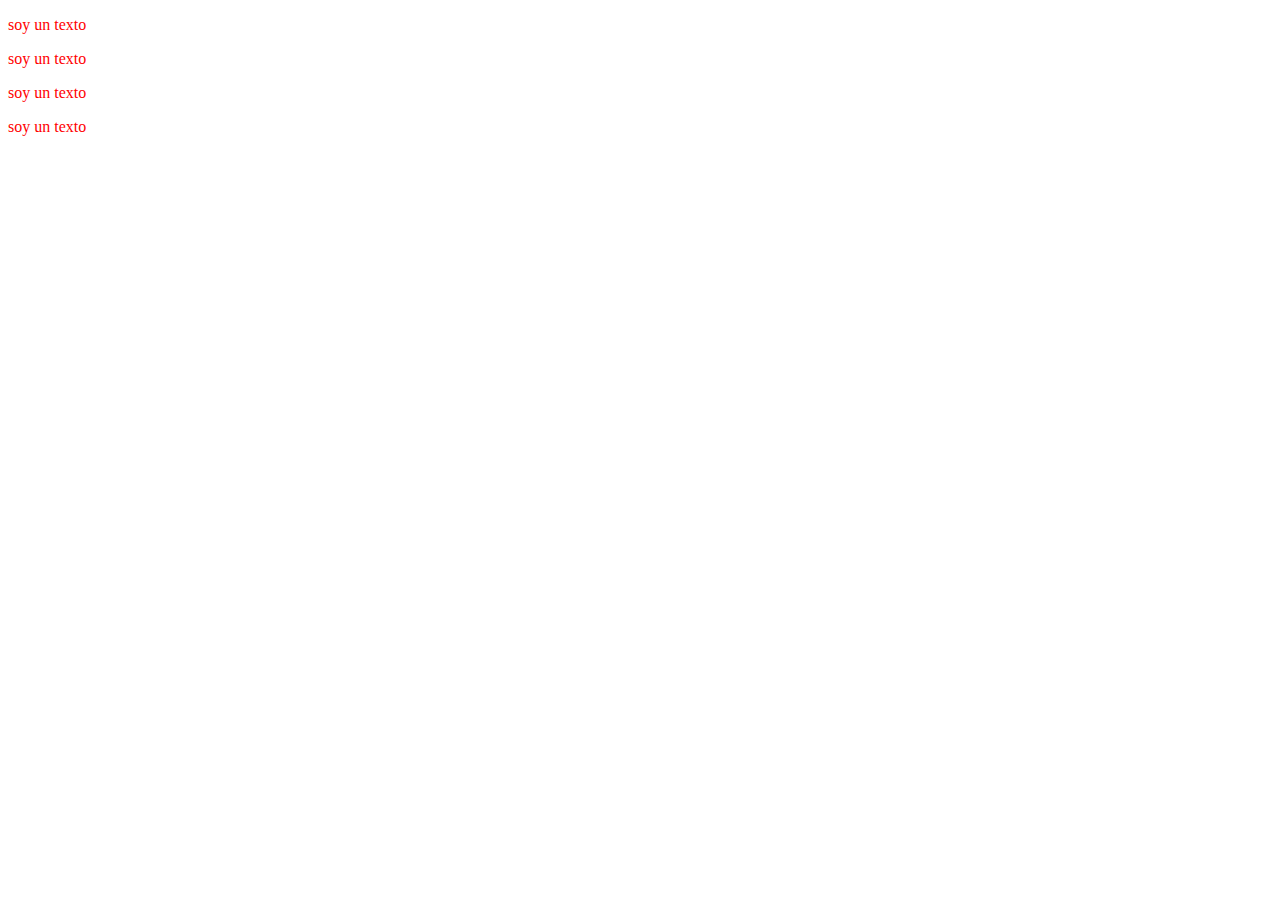
<file: css/claseCombinadores/index.html>
<!DOCTYPE html>
<html lang="en">
  <head>
    <meta charset="UTF-8" />
    <meta name="viewport" content="width=device-width, initial-scale=1.0" />
    <title>Document</title>
    <link rel="stylesheet" href="./style.css" />
  </head>
  <body>
    <div>
      <article>
        <p>soy un texto</p>
      </article>
      <article>
        <p>soy un texto</p>
      </article>
      <section>
        <div>
          <p>soy un texto</p>
        </div>
      </section>
      <p>soy un texto</p>
    </div>
  </body>
</html>
</file>
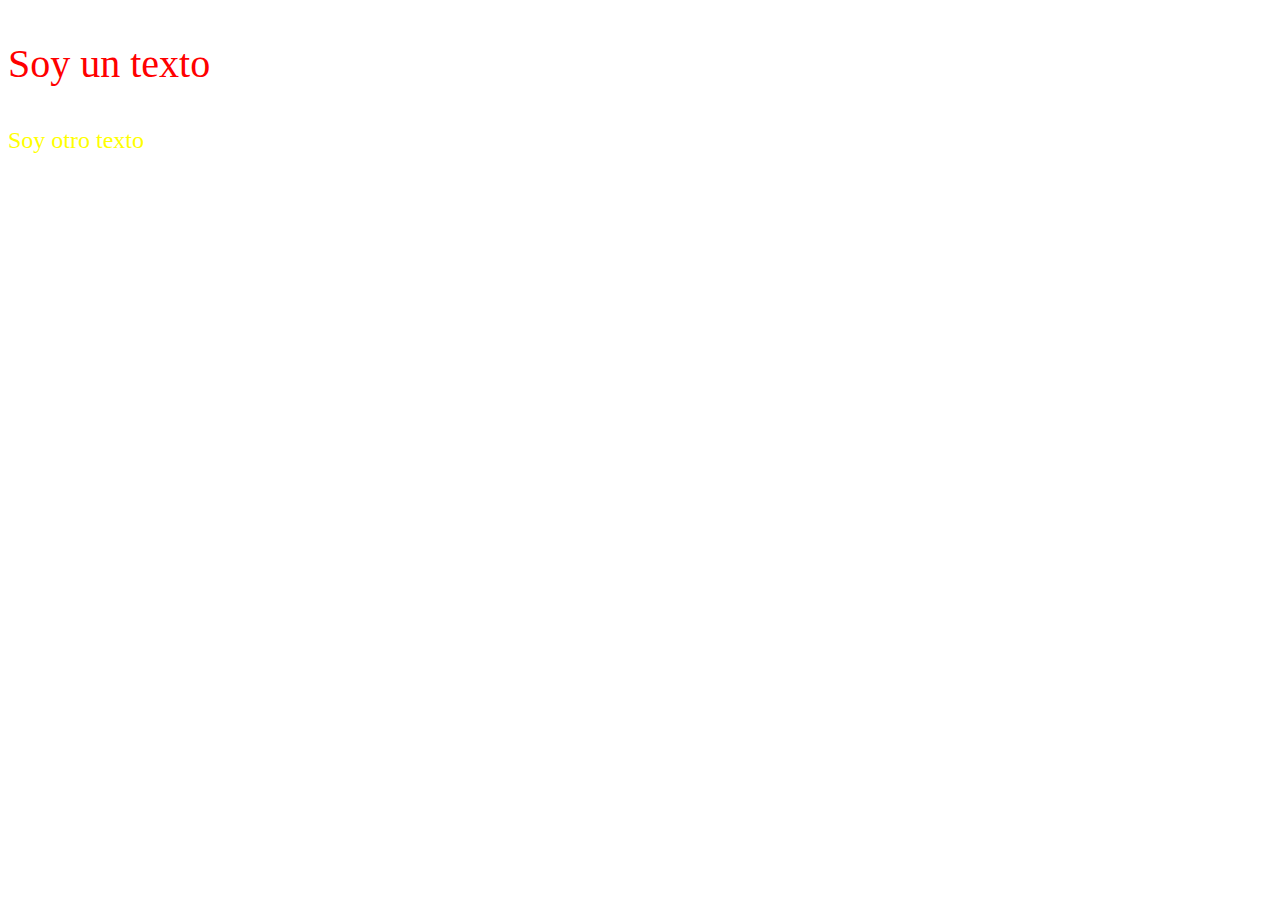
<file: css/claseCss/index.html>
<!DOCTYPE html>
<html lang="en">
  <head>
    <meta charset="UTF-8" />
    <meta name="viewport" content="width=device-width, initial-scale=1.0" />
    <title>Clase CSS</title>
    <link rel="stylesheet" href="./style.css" />
  </head>
  <body>
    <main>
      <p class="parrafo">Soy un texto</p>
      <p id="texto">Soy otro texto</p>
    </main>
  </body>
</html>
</file>
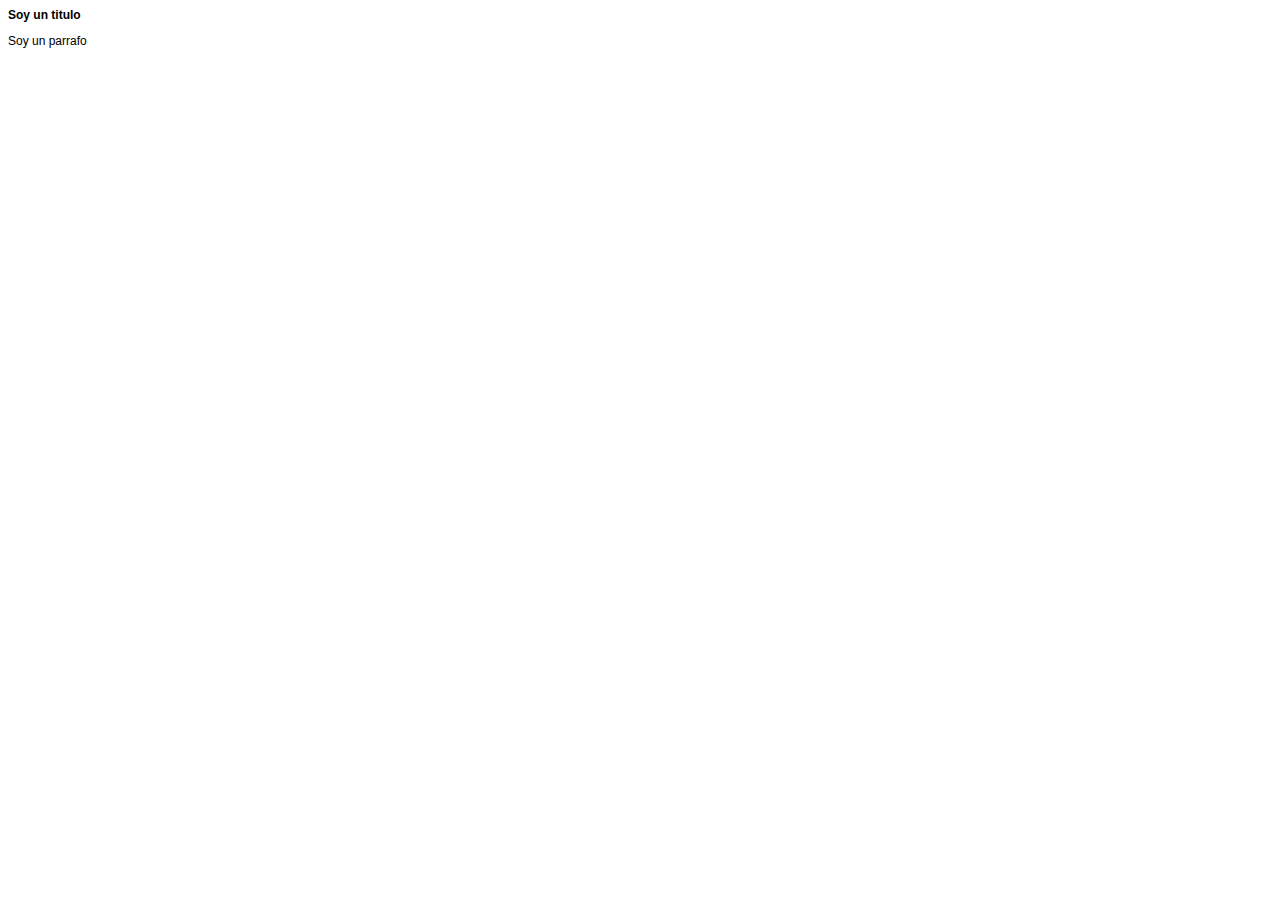
<file: css/claseHerencia/index.html>
<!DOCTYPE html>
<html lang="en">
  <head>
    <meta charset="UTF-8" />
    <meta name="viewport" content="width=device-width, initial-scale=1.0" />
    <title>Herencia</title>
    <link rel="stylesheet" href="./style.css" />
  </head>
  <body>
    <main>
      <h1>Soy un titulo</h1>
      <p>Soy un parrafo</p>
    </main>
  </body>
</html>
</file>
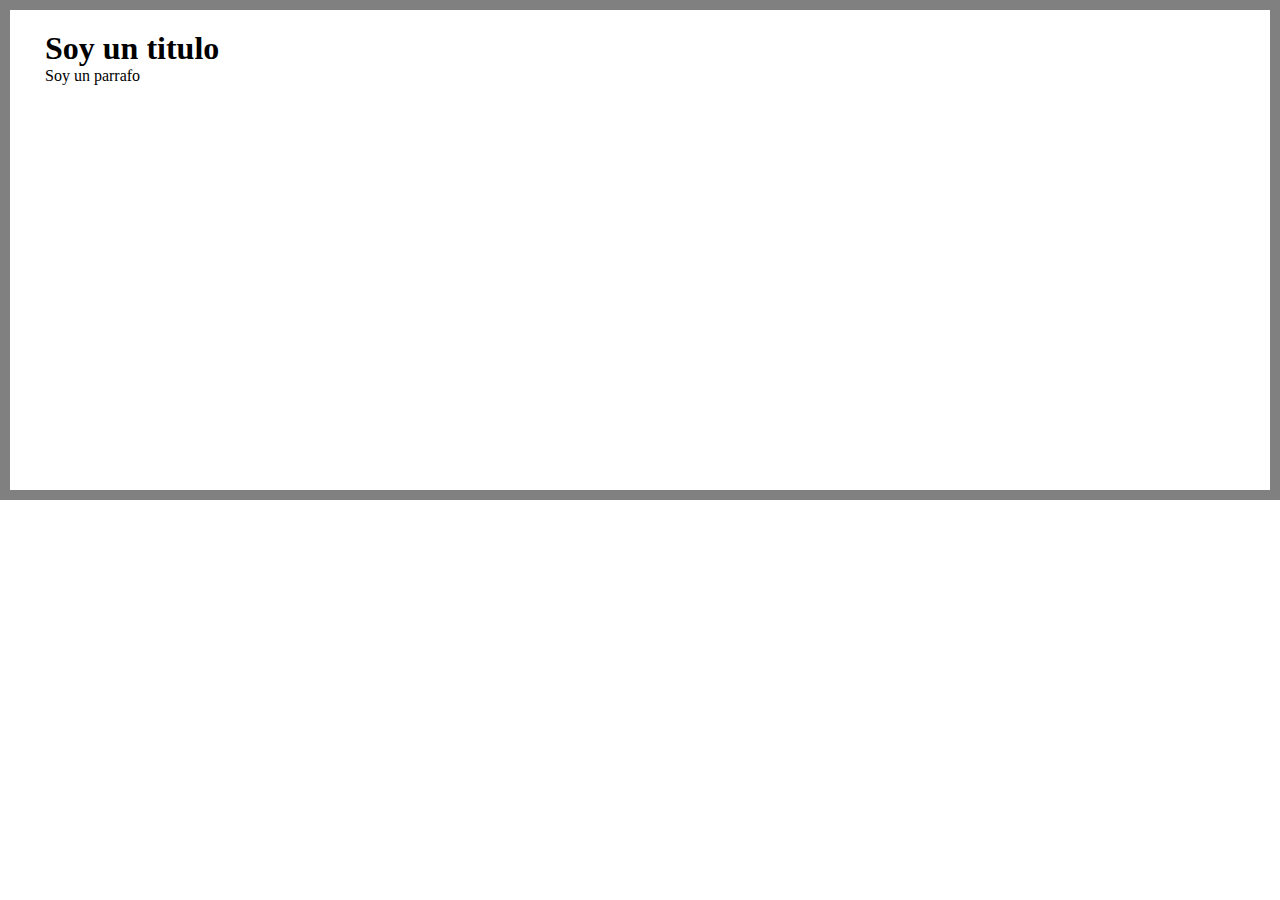
<file: css/claseModeloCaja/index.html>
<!DOCTYPE html>
<html lang="en">
  <head>
    <meta charset="UTF-8" />
    <meta
      name="viewport"
      content="width=
  , initial-scale=1.0"
    />
    <title>Modelo de caja</title>
    <link rel="stylesheet" href="./style.css" />
  </head>
  <body>
    <main>
      <section>
        <h1>Soy un titulo</h1>
        <div>
          <p>Soy un parrafo</p>
        </div>
      </section>
    </main>
  </body>
</html>
</file>
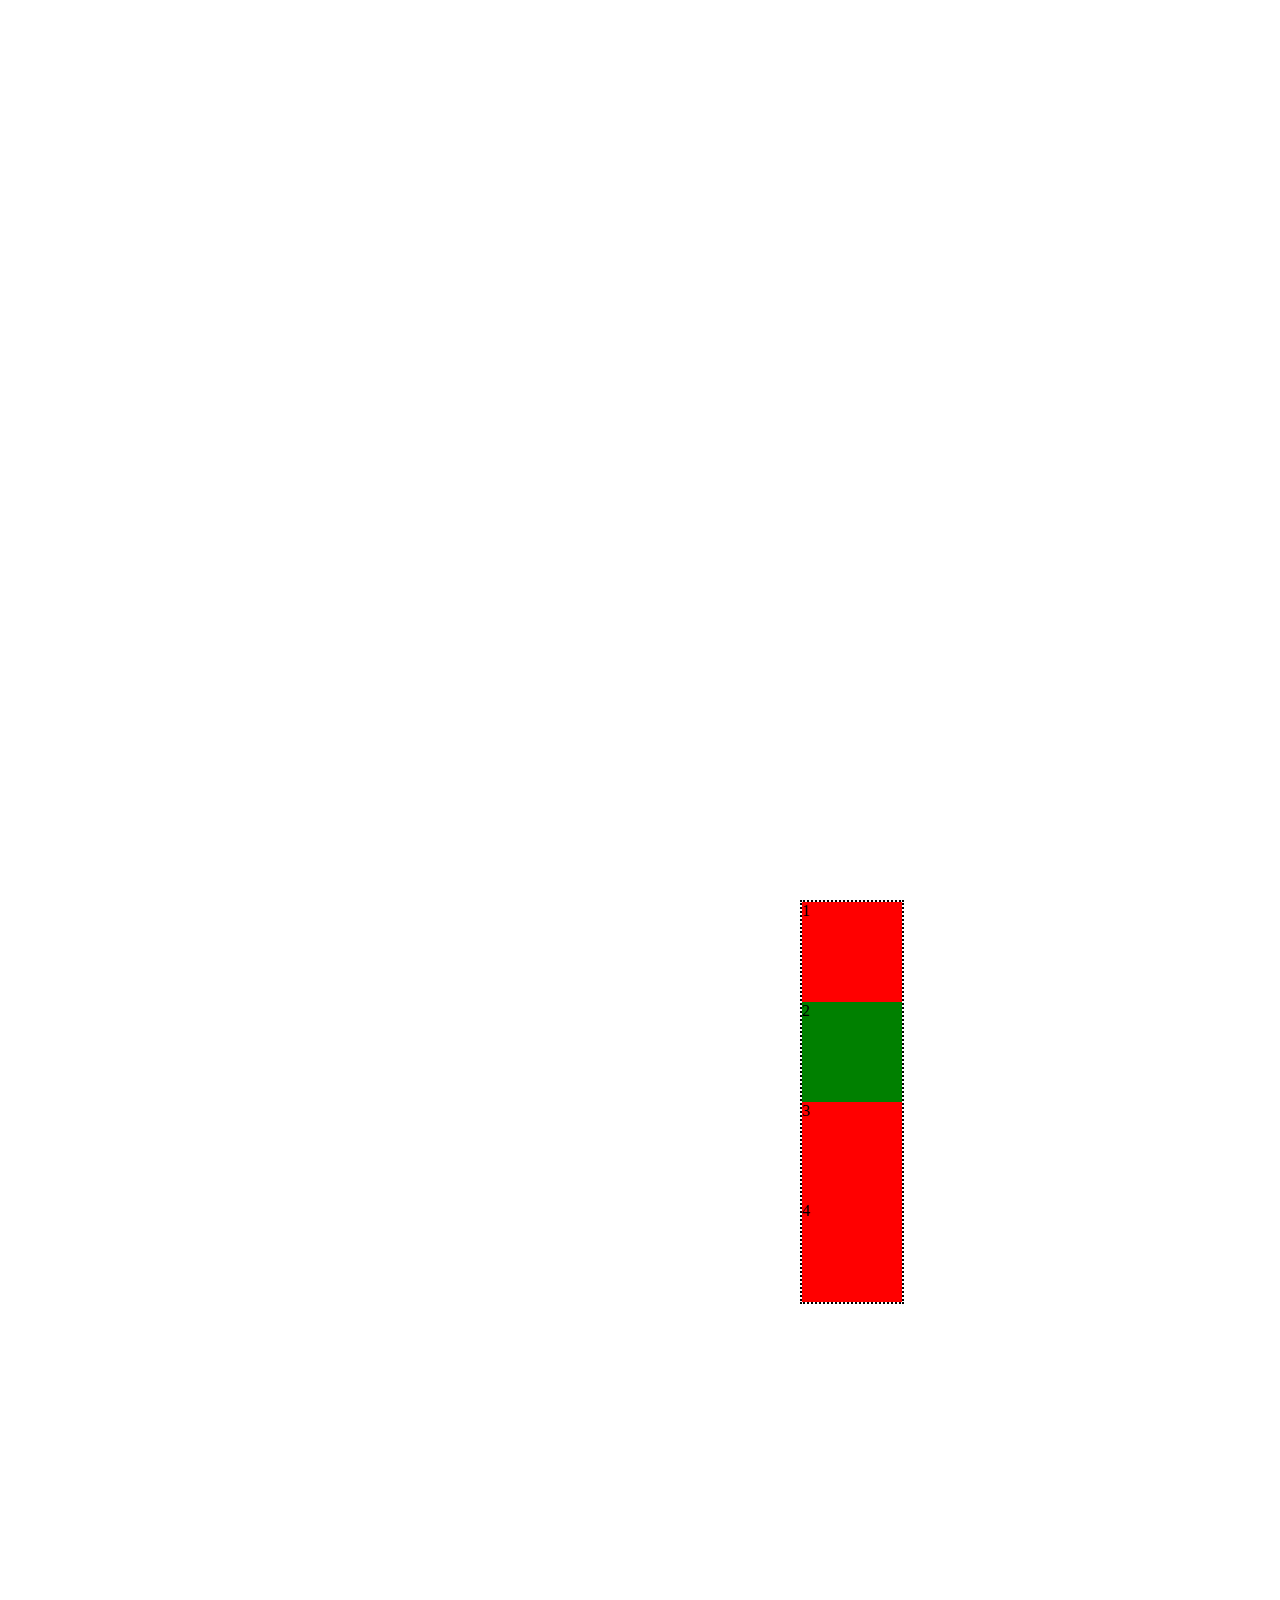
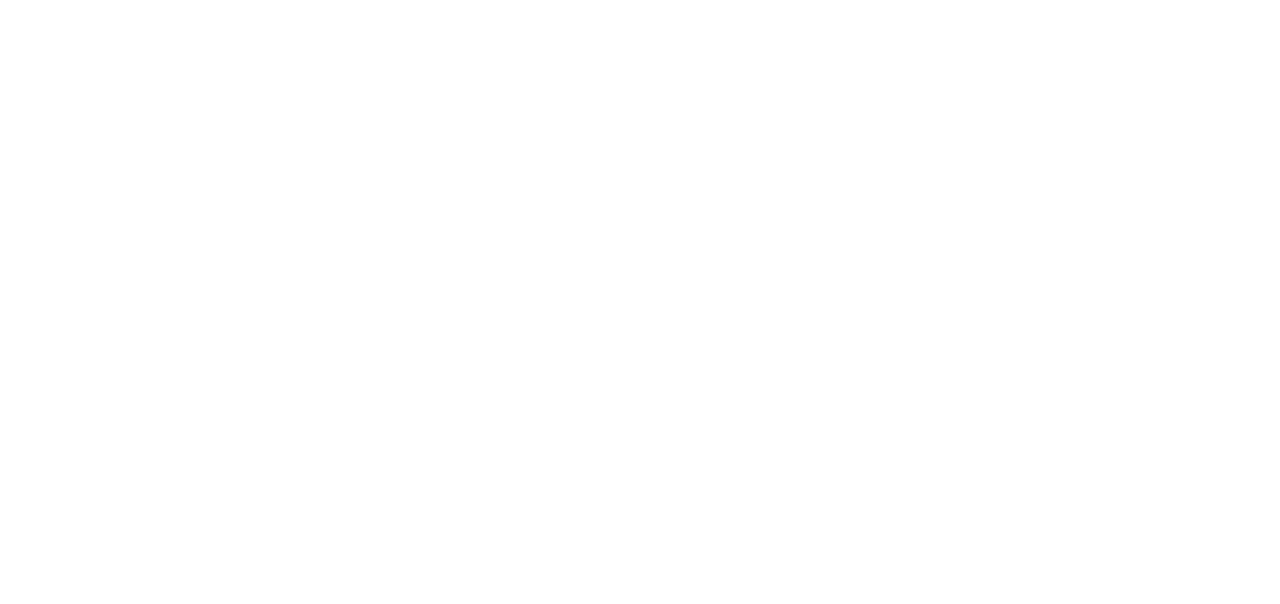
<file: css/clasePosition/index.html>
<!DOCTYPE html>
<html lang="en">
  <head>
    <meta charset="UTF-8" />
    <meta name="viewport" content="width=device-width, initial-scale=1.0" />
    <title>Document</title>
    <link rel="stylesheet" href="./style.css" />
  </head>
  <body>
    <div class="parent">
      <div class="box" id="one">1</div>
      <div class="box" id="two">2</div>
      <div class="box" id="three">3</div>
      <div class="box" id="four">4</div>
    </div>
  </body>
</html>
</file>
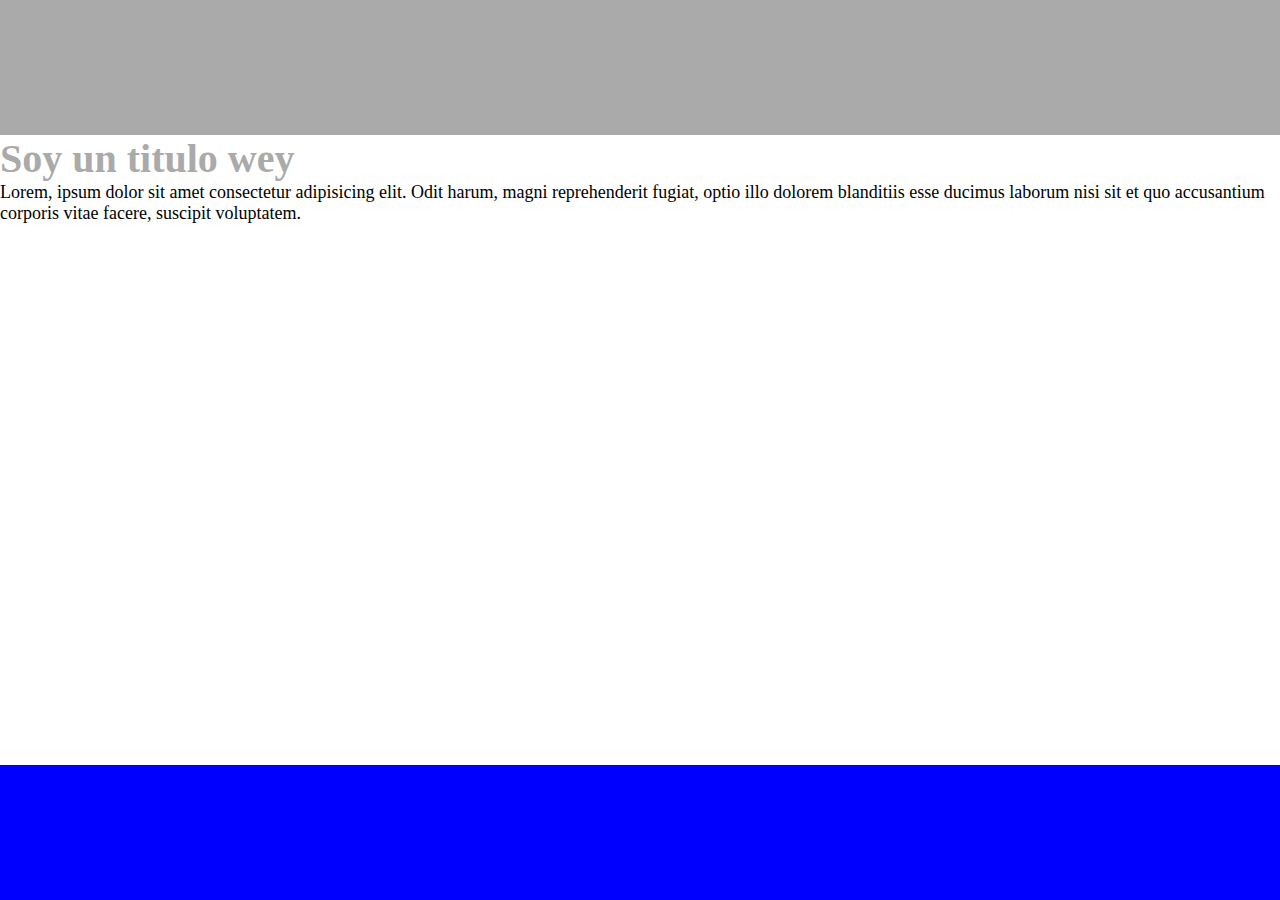
<file: css/claseVariables/index.html>
<!DOCTYPE html>
<html lang="en">
  <head>
    <meta charset="UTF-8" />
    <meta http-equiv="X-UA-Compatible" content="IE=edge" />
    <meta name="viewport" content="width=device-width, initial-scale=1.0" />
    <title>Variables</title>
    <link rel="stylesheet" href="./style.css">
  </head>
  <body>
    <header></header>
    <main>
      <h1>Soy un titulo wey</h1>
      <section>
        <p>
          Lorem, ipsum dolor sit amet consectetur adipisicing elit. Odit
          harum, magni reprehenderit fugiat, optio illo dolorem blanditiis
          esse ducimus laborum nisi sit et quo accusantium corporis vitae
          facere, suscipit voluptatem.
        </p>
      </section>
    </main>
    <footer></footer>
  </body>
</html>
</file>
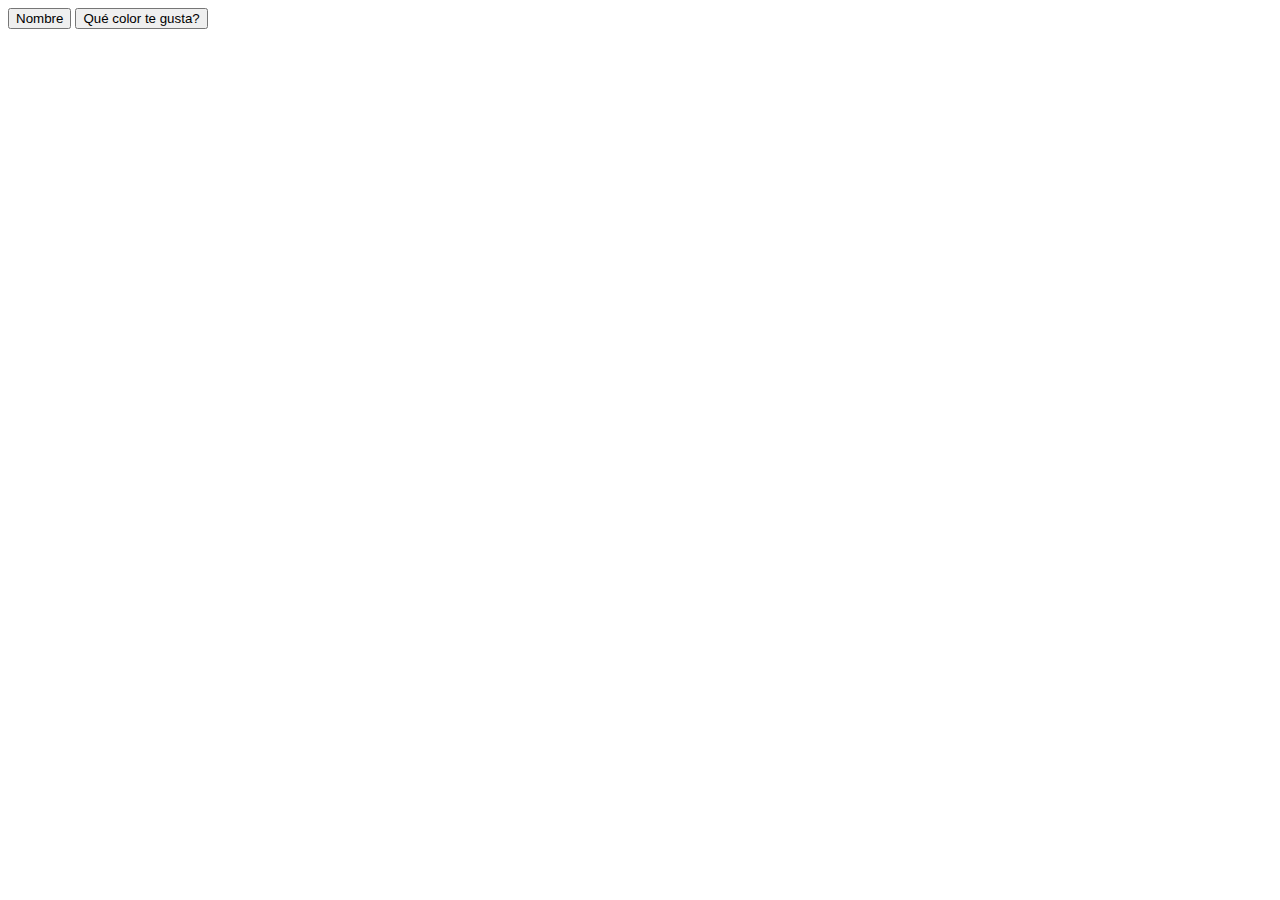
<file: HTML/claseButton/index.html>
<!DOCTYPE html>
<html lang="en">
  <head>
    <meta charset="UTF-8" />
    <meta name="viewport" content="width=device-width, initial-scale=1.0" />
    <title>Document</title>
  </head>
  <body>
    <input type="submit" value="Nombre" />

    <button type="submit">Qué color te gusta?</button>
  </body>
</html>
</file>
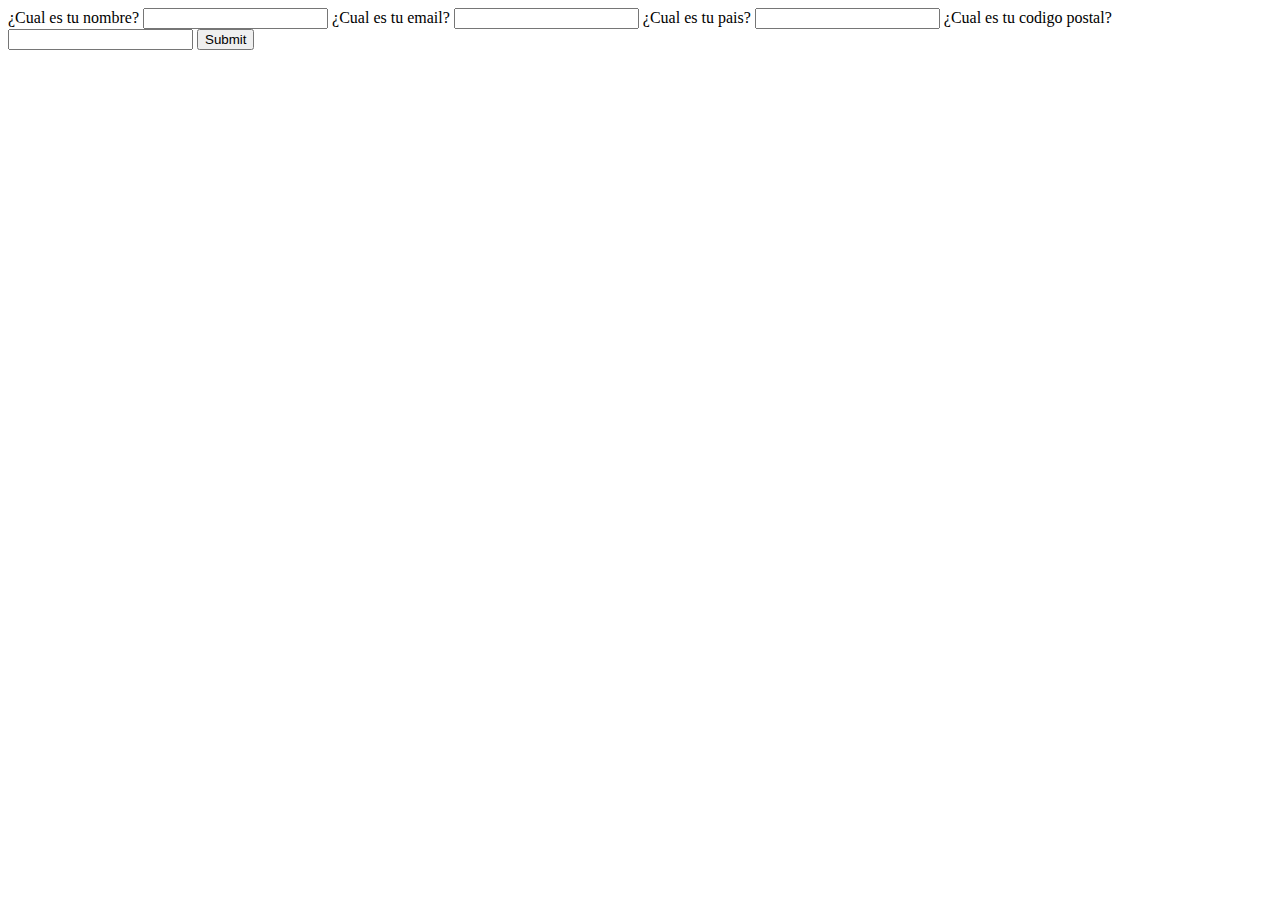
<file: HTML/claseCalendario/index.html>
<!DOCTYPE html>
<html lang="en">
  <head>
    <meta charset="UTF-8" />
    <meta name="viewport" content="width=device-width, initial-scale=1.0" />
    <title>Calendario</title>
  </head>
  <body>
    <main>
      <form action="">
        <label for="nombre">
          <span>¿Cual es tu nombre?</span>
          <input
            type="text"
            name="nombre"
            id="nombre"
            autocomplete="name"
            required
          />
        </label>
        <label for="correo">
          <span>¿Cual es tu email?</span>
          <input
            type="email"
            name="correo"
            id="correo"
            autocomplete="email"
            required
          />
        </label>
        <label for="pais">
          <span>¿Cual es tu pais?</span>
          <input
            type="text"
            name="pais"
            id="pais"
            autocomplete="country"
            required
          />
        </label>
        <label for="cp">
          <span>¿Cual es tu codigo postal?</span>
          <input
            type="text"
            name="cp"
            id="cp"
            autocomplete="postal-code"
            required
          />
        </label>
        <input type="submit" />
      </form>
    </main>
  </body>
</html>
</file>
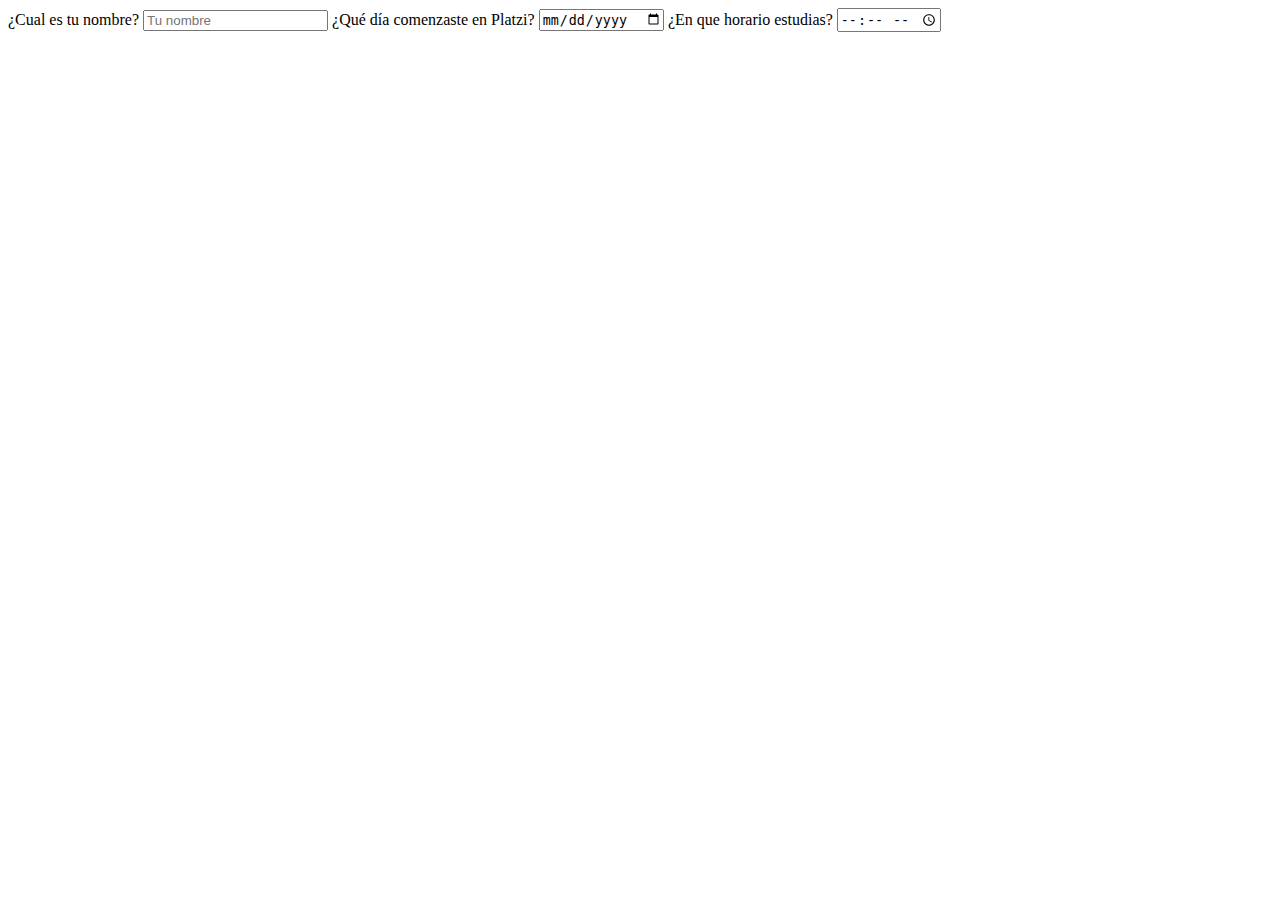
<file: HTML/claseForms/index.html>
<!DOCTYPE html>
<html lang="en">
  <head>
    <meta charset="UTF-8" />
    <meta name="viewport" content="width=device-width, initial-scale=1.0" />
    <title>Formularios</title>
  </head>
  <body>
    <form action="">
      <label for="nombre">
        <span>¿Cual es tu nombre?</span>
        <input type="text" id="nombre" placeholder="Tu nombre" />
      </label>
      <label for="inicio-platzi">
        <span>¿Qué día comenzaste en Platzi?</span>
        <input type="date" id="inicio-platzi" />
      </label>
      <label for="horario">
        <span>¿En que horario estudias?</span>
        <input type="time" id="horario" />
      </label>
    </form>
  </body>
</html>
</file>
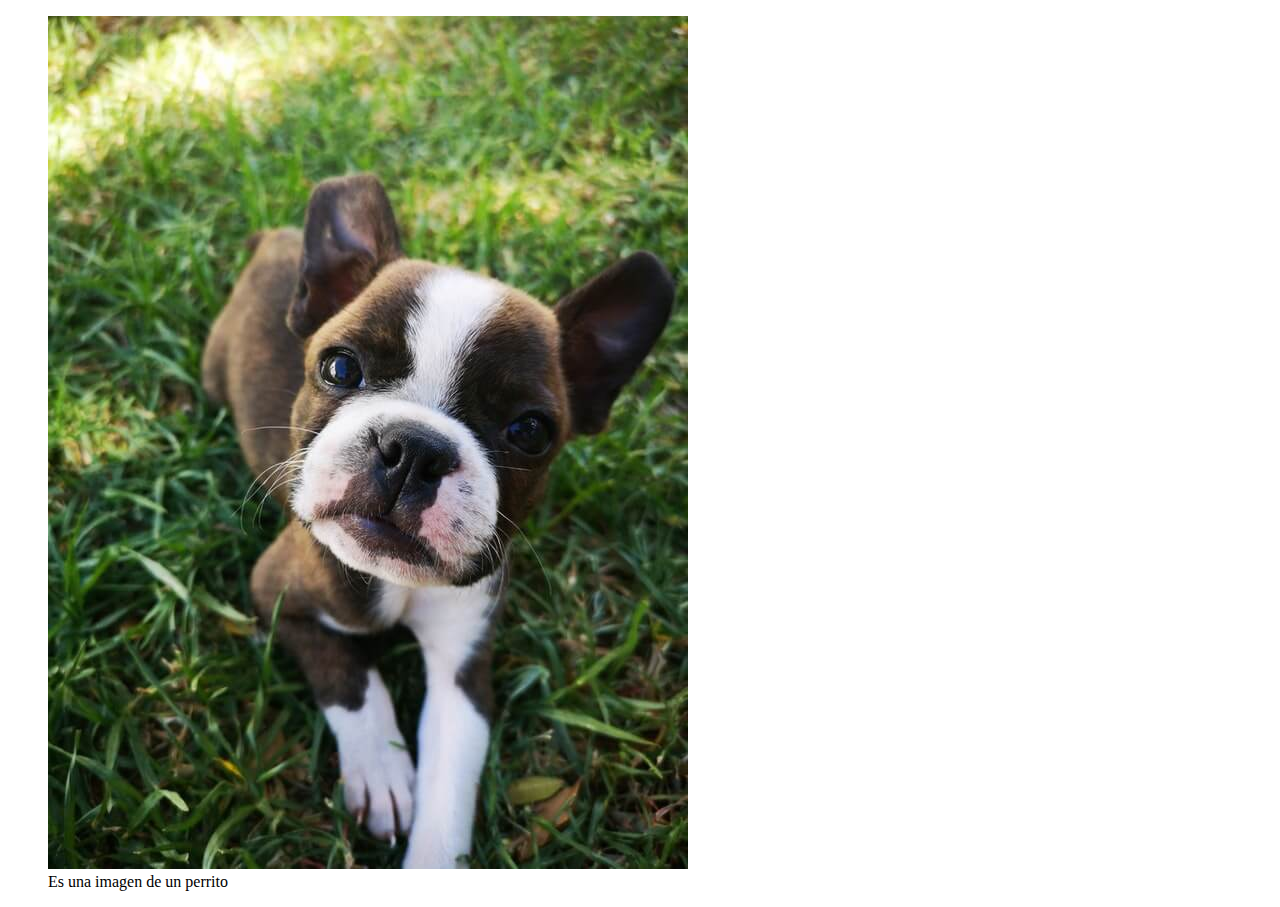
<file: HTML/claseImg/index.html>
<!DOCTYPE html>
<html lang="en">
  <head>
    <meta charset="UTF-8" />
    <meta name="viewport" content="width=device-width, initial-scale=1.0" />
    <title>Imagenes</title>
  </head>
  <body>
    <main>
      <section>
        <figure>
          <img
            src="./pics/tinified/small.jpg"
            alt="Es una imagen de un perrito"
          />
          <figcaption>Es una imagen de un perrito</figcaption>
        </figure>
      </section>
    </main>
  </body>
</html>
</file>
<file: css/claseCombinadores/style.css>
div p {
  color: red;
}

/* h2 + p { seguidos

} */

/* h2 ~ p{ hermanos

} */

/* h2 > p{ hijo

} */

/* div p { todos los hijos
  color: red;
} */
</file>
<file: css/claseCss/style.css>
p {
  color: blue;
  font-size: 40px;
}

/* class */
.parrafo {
  color: red;
}

/* ID */
#texto {
  color: yellow;
  font-size: 24px;
}
</file>
<file: css/claseHerencia/style.css>
html {
  font-size: 75%;
  font-family: Verdana, Geneva, Tahoma, sans-serif;
}

h1 {
  font-size: inherit;
}
</file>
<file: css/claseModeloCaja/style.css>
* {
  box-sizing: border-box;
  padding: 0;
  margin: 0;
}

main {
  width: 100%;
  height: 500px;
  border: 10px solid grey;
  padding: 20px 35px;
}
</file>
<file: css/clasePosition/style.css>
* {
  box-sizing: border-box;
  margin: 0;
  padding: 0;
}
body {
  margin: 900px 800px;
}
.parent {
  border: 2px black dotted;
  display: inline-block;
}
.box {
  display: inline-block;
  background-color: red;
  width: 100px;
  height: 100px;
}
#two {
  background-color: green;
}
</file>
<file: css/claseVariables/style.css>
:root {
  --primary-color: #aaa;
  --secondary-color: blue;
  --header-size: 4rem;
  --font: 1.8rem;
}

* {
  box-sizing: border-box;
  margin: 0;
  padding: 0;
}

html {
  font-size: 62.5%;
}

header {
  width: 100vw;
  height: 15vh;
  background-color: var(--primary-color);
}

main {
  width: 100vw;
  height: 70vh;
  font-size: var(--font);
}

h1 {
  font-size: var(--header-size);
  color: var(--primary-color);
}

footer {
  width: 100vw;
  height: 15vh;
  background-color: var(--secondary-color);
}
</file>
